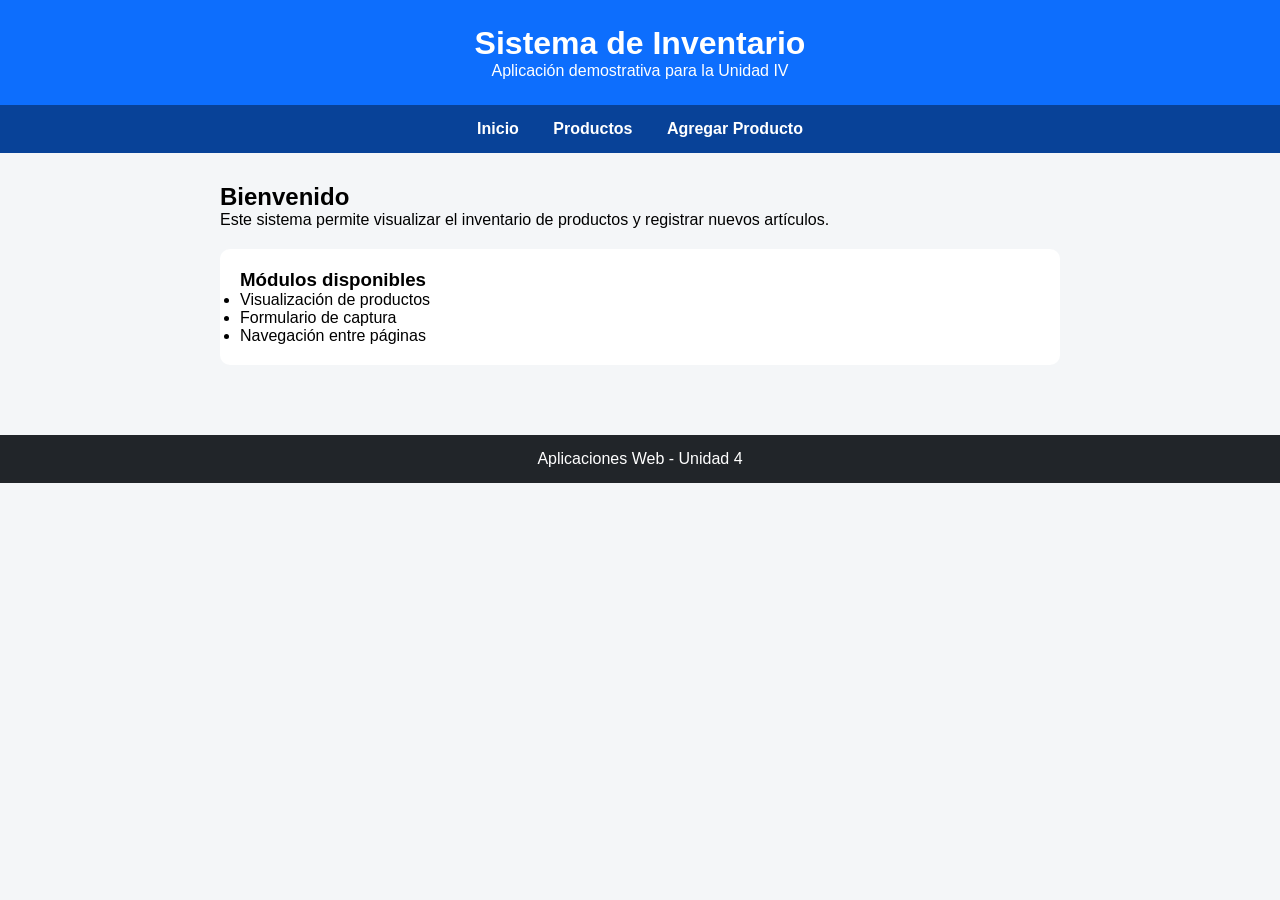
<file: index.html>
<!DOCTYPE html>
<html lang="es">

<head>
    <meta charset="UTF-8">
    <title>Sistema de Inventario</title>
    <link rel="stylesheet" href="style.css">
</head>

<body>

    <header>
        <h1>Sistema de Inventario</h1>
        <p>Aplicación demostrativa para la Unidad IV</p>
    </header>

    <nav>
        <a href="index.html">Inicio</a>
        <a href="productos.html">Productos</a>
        <a href="agregar.html">Agregar Producto</a>
    </nav>

    <main>
        <h2>Bienvenido</h2>

        <p>
            Este sistema permite visualizar el inventario de productos
            y registrar nuevos artículos.
        </p>

        <div class="card">
            <h3>Módulos disponibles</h3>
            <ul>
                <li>Visualización de productos</li>
                <li>Formulario de captura</li>
                <li>Navegación entre páginas</li>
            </ul>
        </div>
    </main>

    <footer>
        Aplicaciones Web - Unidad 4
    </footer>

</body>

</html>
</file>
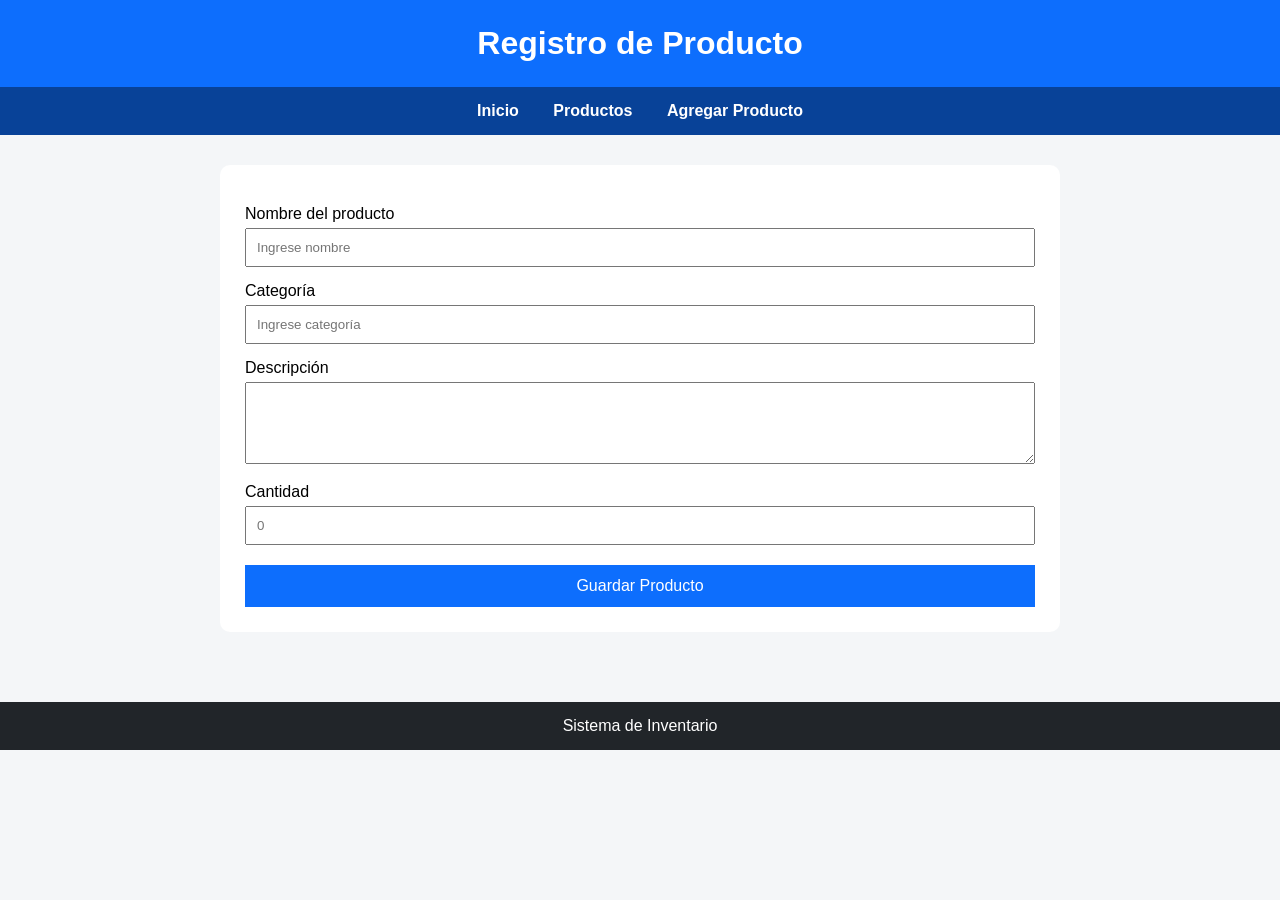
<file: agregar.html>
<!DOCTYPE html>
<html lang="es">

<head>
    <meta charset="UTF-8">
    <title>Agregar Producto</title>
    <link rel="stylesheet" href="style.css">
</head>

<body>

    <header>
        <h1>Registro de Producto</h1>
    </header>

    <nav>
        <a href="index.html">Inicio</a>
        <a href="productos.html">Productos</a>
        <a href="agregar.html">Agregar Producto</a>
    </nav>

    <main>

        <form>

            <label>Nombre del producto</label>
            <input type="text" placeholder="Ingrese nombre">

            <label>Categoría</label>
            <input type="text" placeholder="Ingrese categoría">

            <label>Descripción</label>
            <textarea rows="4"></textarea>

            <label>Cantidad</label>
            <input type="number" placeholder="0">

            <button type="submit">
                Guardar Producto
            </button>

        </form>

    </main>

    <footer>
        Sistema de Inventario
    </footer>

</body>

</html>
</file>
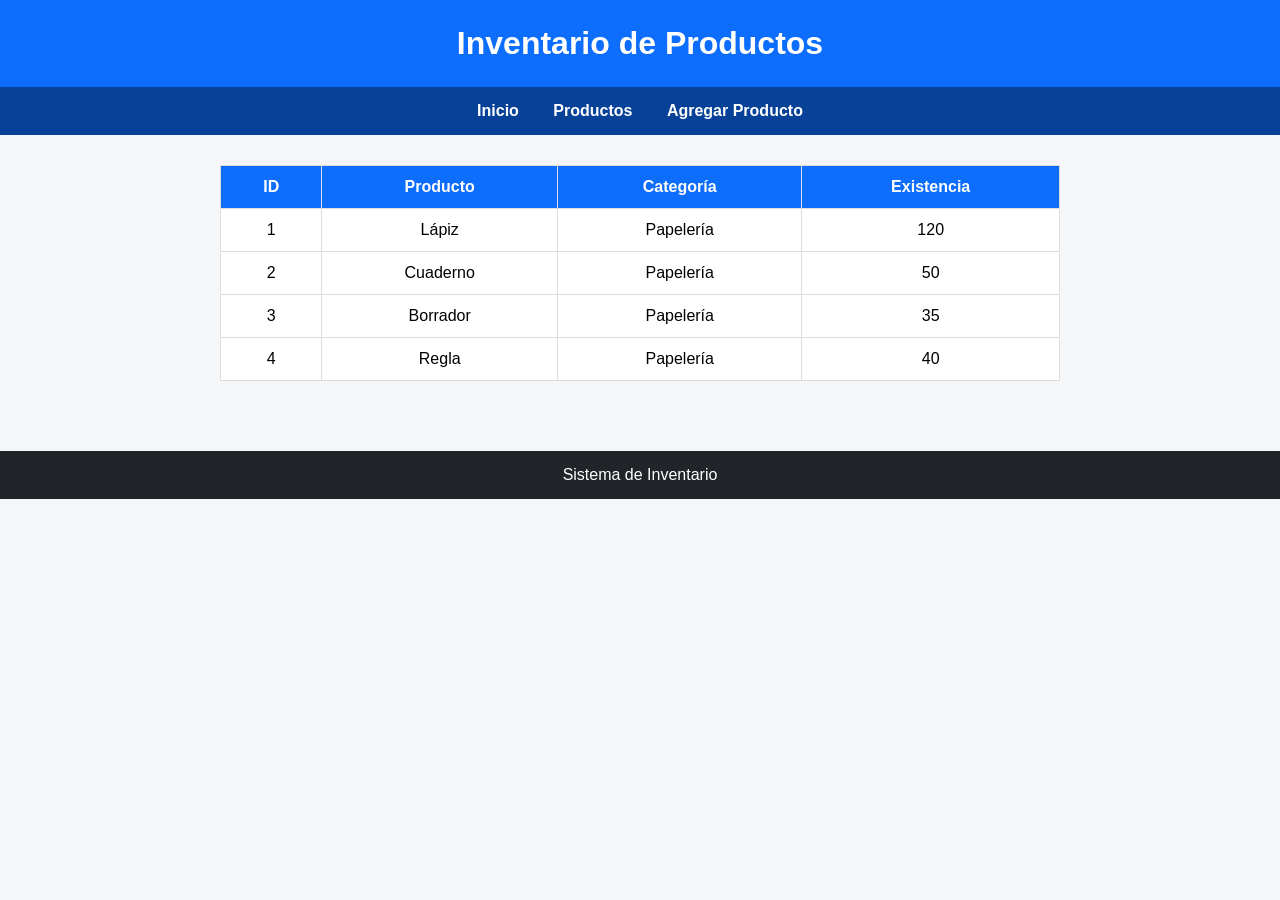
<file: productos.html>
<!DOCTYPE html>
<html lang="es">

<head>
    <meta charset="UTF-8">
    <title>Productos</title>
    <link rel="stylesheet" href="style.css">
</head>

<body>

    <header>
        <h1>Inventario de Productos</h1>
    </header>

    <nav>
        <a href="index.html">Inicio</a>
        <a href="productos.html">Productos</a>
        <a href="agregar.html">Agregar Producto</a>
    </nav>

    <main>

        <table>

            <tr>
                <th>ID</th>
                <th>Producto</th>
                <th>Categoría</th>
                <th>Existencia</th>
            </tr>

            <tr>
                <td>1</td>
                <td>Lápiz</td>
                <td>Papelería</td>
                <td>120</td>
            </tr>

            <tr>
                <td>2</td>
                <td>Cuaderno</td>
                <td>Papelería</td>
                <td>50</td>
            </tr>

            <tr>
                <td>3</td>
                <td>Borrador</td>
                <td>Papelería</td>
                <td>35</td>
            </tr>

            <tr>
                <td>4</td>
                <td>Regla</td>
                <td>Papelería</td>
                <td>40</td>
            </tr>

        </table>

    </main>

    <footer>
        Sistema de Inventario
    </footer>

</body>

</html>
</file>
<file: style.css>
*{
    margin:0;
    padding:0;
    box-sizing:border-box;
}

body{
    font-family:Arial, Helvetica, sans-serif;
    background:#f4f6f8;
}

header{
    background:#0d6efd;
    color:white;
    padding:25px;
    text-align:center;
}

nav{
    background:#084298;
    padding:15px;
    text-align:center;
}

nav a{
    color:white;
    text-decoration:none;
    margin:0 15px;
    font-weight:bold;
}

main{
    max-width:900px;
    margin:auto;
    padding:30px;
}

.card{
    background:white;
    padding:20px;
    margin-top:20px;
    border-radius:10px;
}

table{
    width:100%;
    border-collapse:collapse;
    background:white;
}

th{
    background:#0d6efd;
    color:white;
}

th, td{
    border:1px solid #ddd;
    padding:12px;
    text-align:center;
}

form{
    background:white;
    padding:25px;
    border-radius:10px;
}

label{
    display:block;
    margin-top:15px;
    margin-bottom:5px;
}

input,
textarea{
    width:100%;
    padding:10px;
}

button{
    margin-top:20px;
    padding:12px;
    width:100%;
    border:none;
    background:#0d6efd;
    color:white;
    font-size:16px;
    cursor:pointer;
}

button:hover{
    background:#084298;
}

footer{
    margin-top:40px;
    background:#212529;
    color:white;
    text-align:center;
    padding:15px;
}
</file>
